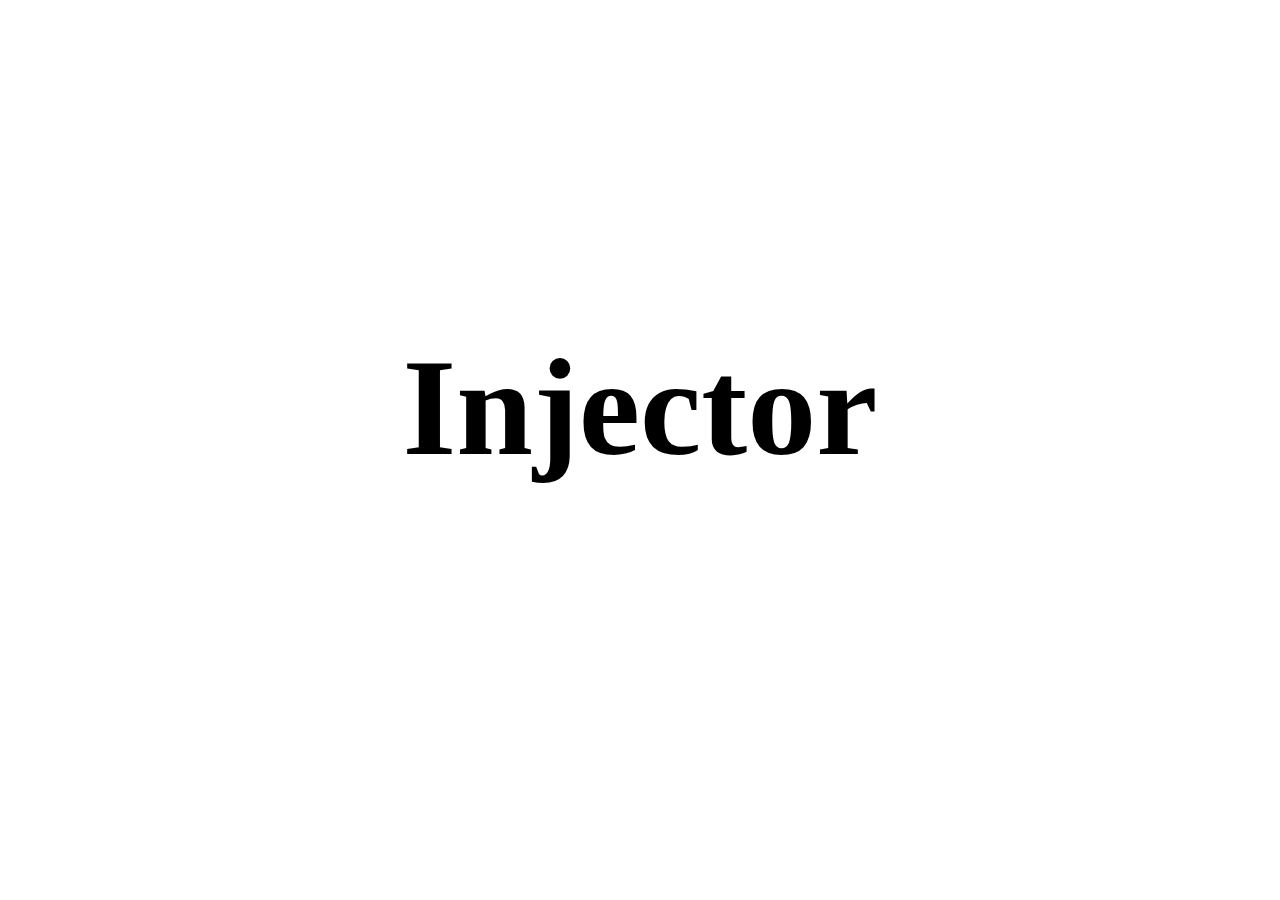
<file: index.html>
<!DOCTYPE html>
<html lang="en">
  <head>
    <meta charset="UTF-8">
    <meta http-equiv="X-UA-Compatible" content="IE=edge">
    <meta name="viewport" content="width=device-width, initial-scale=1.0">
    <link rel="shortcut icon" href="https://hossamrashad.github.io/images-in-github/images/1000x500/3.jpg" type="image/x-icon">
    <title>Injector</title>
    <link rel="stylesheet" href="css/page-snippet.css">
    <link rel="stylesheet" href="css/teba-snippet.css">
  </head>
  <body> 
    <h1 class="PageTitleInjector">Injector</h1>
    <script src="https://hossamrashad.github.io/libraries/js/JQuery/jquery-3-6-0.min.js"> </script>
    <script src="js/page-snippet.js"> </script>
  </body>
</html>
</file>
<file: css/page-snippet.css>
.PageTitleInjector {
    display: -webkit-box;
    display: -ms-flexbox;
    display: flex;
    -webkit-box-pack: center;
    -ms-flex-pack: center;
    justify-content: center;
    -webkit-box-align: center;
    -ms-flex-align: center;
    align-items: center;
    font-size: 138px;
    height: 70vh;
}


/* website snippet  */

#app .app--vscode .app__main .app__half .app__halfbottom textarea.app__textarea {
    height: 100vh !important;
    white-space: break-spaces !important;
    /* Add */
    word-break: break-all;
}

#app .app--vscode .app__main .app__half .app__halfbottom .app__buttons {
    position: fixed;
    right: 8px;
    top: 10px;
}

#app .app--vscode .app__main .app__half .app__halfbottom .app__buttons .app__btncopy {
    border: 2px solid #333;
}


/*# sourceMappingURL=page-snippet.css.map */
</file>
<file: css/teba-snippet.css>
.home{
    
}
</file>
